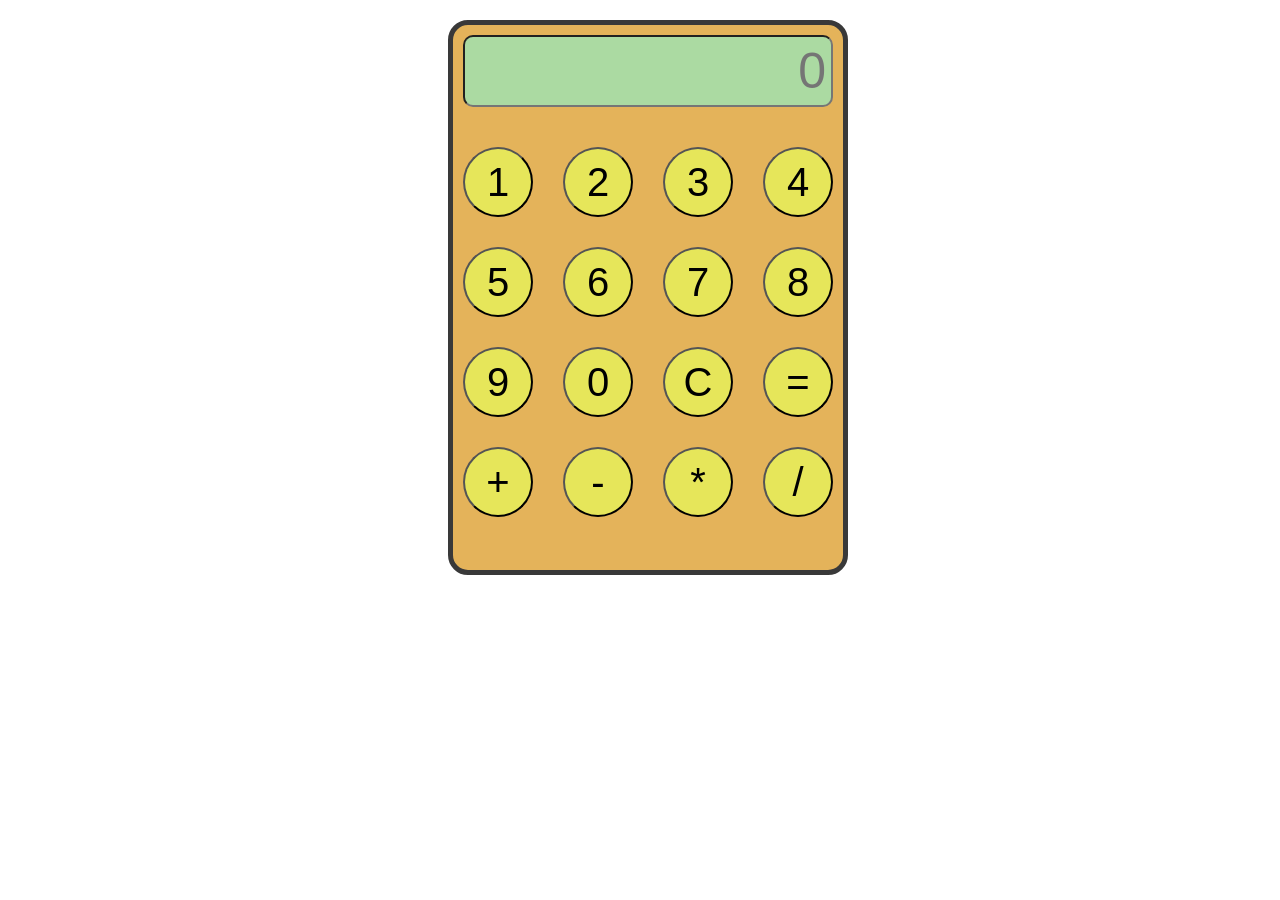
<file: index.html>
<!DOCTYPE html>
<html lang="en">
<head>
    <meta charset="UTF-8">
    <meta name="viewport" content="width=device-width, initial-scale=1.0">
    <title>Document</title>
    <link rel="stylesheet" href="./assets/css/style.css">
</head>
<body>
    <div class="container">
    <div class="calculator">
        <input type="text" id="display" readonly placeholder="0">
        <div class="key">
        <button class="btn" id="one" onclick="one()">1</button>
        <button class="btn" id="two" onclick="two()">2</button>
        <button class="btn" id="three" onclick="three()">3</button>
        <button class="btn" id="four" onclick="four()">4</button>
        <button class="btn" id="five" onclick="five()">5</button>
        <button class="btn" id="six" onclick="six()">6</button>
        <button class="btn" id="seven" onclick="seven()">7</button>
        <button class="btn" id="eight" onclick="eight()">8</button>
        <button class="btn" id="nine" onclick="nine()">9</button>
        <button class="btn" id="zero" onclick="zero()">0</button>
        <button class="btn" id="clear" >C</button>
        <button class="btn" id="equal" onclick="equal()">=</button>
        <button class="btn" id="plus" onclick="plus()">+</button>
        <button class="btn" id="sub" onclick="minus()">-</button>
        <button class="btn" id="mult" onclick="mult()">*</button>
        <button class="btn" id="divide" onclick="divide()">/</button>
        



        </div>
        </div>
    

    <script src="./assets/js/script.js"></script>
</body>
</html>
</file>
<file: assets/css/style.css>
*{
    margin:0px;
    padding:0px;
    box-sizing: border-box;
}

.calculator{
    width:400px;
    height:555px;
    padding: 10px;
   margin-top: 20px;
   margin-left: 35%;
   border-radius: 20px;
    background: rgb(228, 179, 90);
    border:5px solid #393939;
}
.calculator #display{
    width:100%;
    padding: 5px;
    font-size: 50px;
    border-radius: 10px;
    text-align: right;
    background-color: rgb(171, 218, 162);
}
.calculator .key{
    gap:30px;
    display: flex;
    
    flex-wrap:wrap ;
    margin-top: 40px;
    justify-content: space-around;
}
.key .btn{
    height:70px;
    width:70px;
    font-size:40px ;
    font-weight: 500px;;
    border-radius: 50%;
    background-color: rgb(230, 230, 90);
}
</file>
